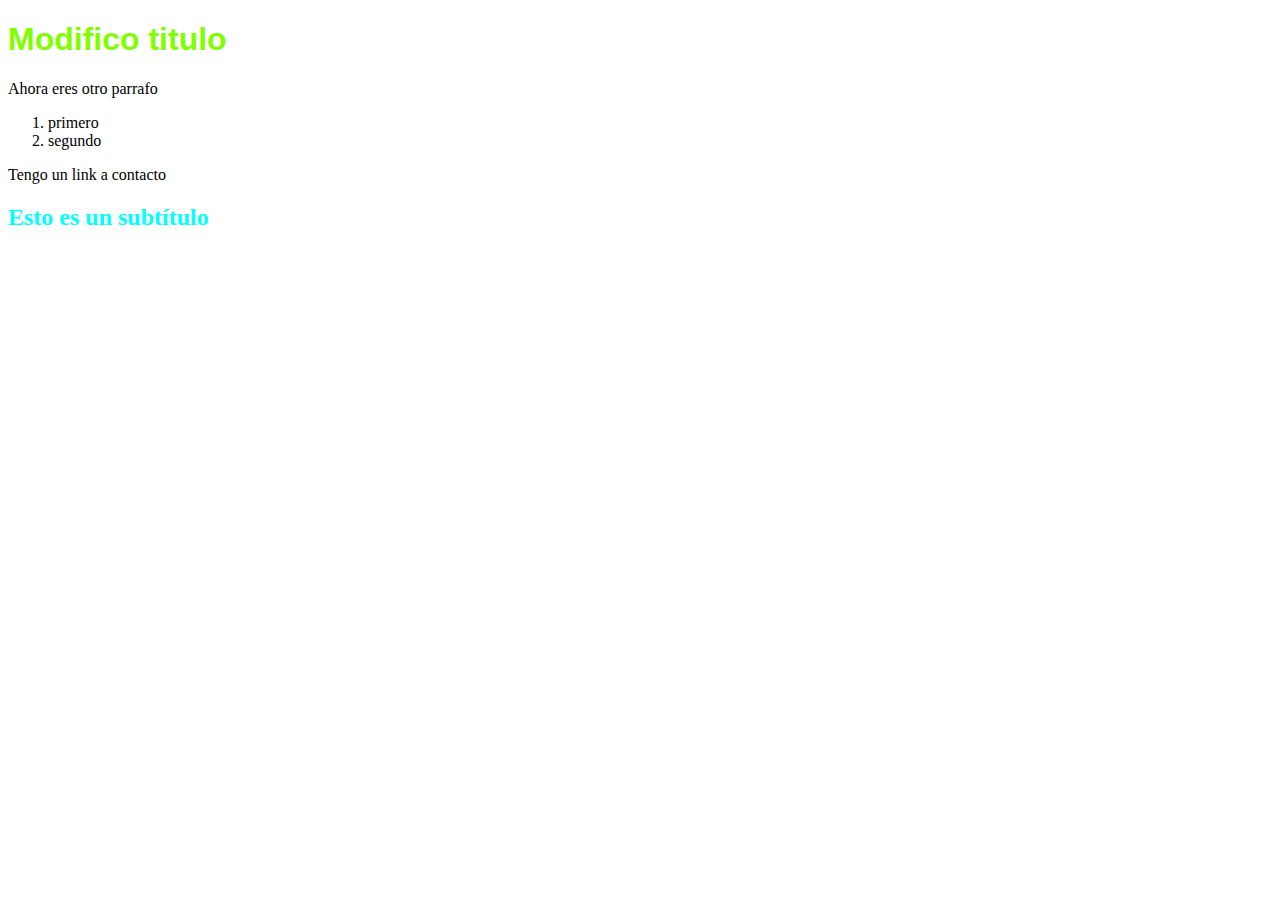
<file: index.html>
<!DOCTYPE html>
<html lang="es">
<head>
    <meta charset="UTF-8">
    <meta name="viewport" content="width=device-width, initial-scale=1.0">
    <title>EjemploJS</title>
    <link rel="stylesheet" href="assets/css/styles.css">
</head>
<body>
    <h1 id="titulo">Este es un titulo</h1>

    <p id="parrafo">Este es un parrafo con un <a href="#">Link</a></p>
    <ol>
        <li>primero</li>
        <li>segundo</li>
    </ol>
    <a>Tengo un link a contacto</a>

    <h2 id="subtitulo" style="color: aqua;">Esto es un subtítulo</h2>

    <div id="contenedor"></div>

    <div id="contenedor-lista"></div>

    <script src="assets/js/script.js"></script>
    <script src="assets/js/dom.js"></script>    
</body>
</html>
</file>
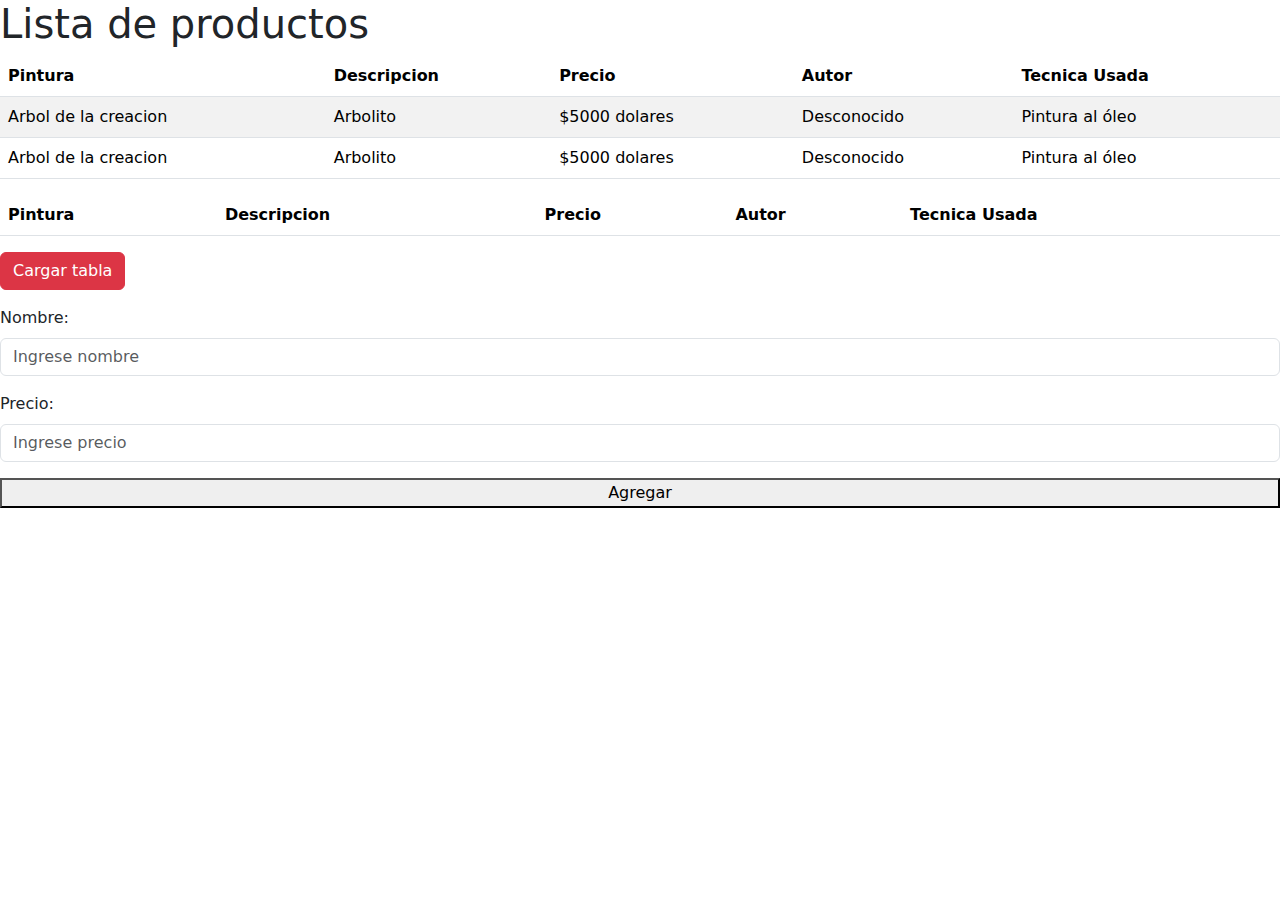
<file: lista-productos.html>
<!DOCTYPE html>
<html lang="es">
<head>
    <meta charset="UTF-8">
    <meta name="viewport" content="width=device-width, initial-scale=1.0">
    <link href="https://cdn.jsdelivr.net/npm/bootstrap@5.3.3/dist/css/bootstrap.min.css" rel="stylesheet" integrity="sha384-QWTKZyjpPEjISv5WaRU9OFeRpok6YctnYmDr5pNlyT2bRjXh0JMhjY6hW+ALEwIH" crossorigin="anonymous">

    
    <title>Document</title>

</head>
<body>
    <h1>Lista de productos</h1>
    <table class="table table-striped table-hover">
        <thead>
            <th>Pintura</th>
            <th>Descripcion</th>
            <th>Precio</th>
            <th>Autor</th>
            <th>Tecnica Usada</th>
        </thead>
        <tbody>
            <tr>
                <td>Arbol de la creacion</td>
                <td>Arbolito</td>
                <td>$5000 dolares</td>
                <td>Desconocido</td>
                <td>Pintura al óleo</td>
            </tr>
            <tr>
                <td>Arbol de la creacion</td>
                <td>Arbolito</td>
                <td>$5000 dolares</td>
                <td>Desconocido</td>
                <td>Pintura al óleo</td>
            </tr>
        </tbody>
    </table>    

    <main id="principal"></main>

    <!--
        <button class="btn btn-warning " onclick="alert('Hola, hiciste click')">Soy un boton</button>
        <button class="btn btn-warning " onclick="saludar()">Soy otro boton</button>
        <button class="btn btn-danger " onclick="recargar()">Cargar tabla</button>

        <div class="py-3">
            <button id="btn-agregar">Agregar</button>
        
        </div>
    -->
    <button class="btn btn-danger mb-3 " onclick="recargar()">Cargar tabla</button>

    <section>
        <form action="" id="formulario">
            <div class="mb-3">
                <label for="nombre" class="form-label">Nombre:</label>
                <input type="text" class="form-control" id="nombre" name="nombre" placeholder="Ingrese nombre">
            </div>
            <div class="mb-3">
                <label for="precio" class="form-label">Precio:</label>
                <input type="text" class="form-control" name="precio" id="precio" placeholder="Ingrese precio">
            </div>

            <div class="d-grid">
                <button type="submit" id="btn-agregar btn btn-primary">Agregar</button>

            </div>
        </form>

    </section>

    <script src="https://cdn.jsdelivr.net/npm/bootstrap@5.3.3/dist/js/bootstrap.bundle.min.js" integrity="sha384-YvpcrYf0tY3lHB60NNkmXc5s9fDVZLESaAA55NDzOxhy9GkcIdslK1eN7N6jIeHz" crossorigin="anonymous"></script>
    <script src="assets/js/tablaDinamica.js"></script>
</body>
</html>
</file>
<file: assets/css/styles.css>
.titulo{
    color: chartreuse;
    font-size: 50pxo;
    font-family: 'Franklin Gothic Medium', 'Arial Narrow', Arial, sans-serif;
}
</file>
